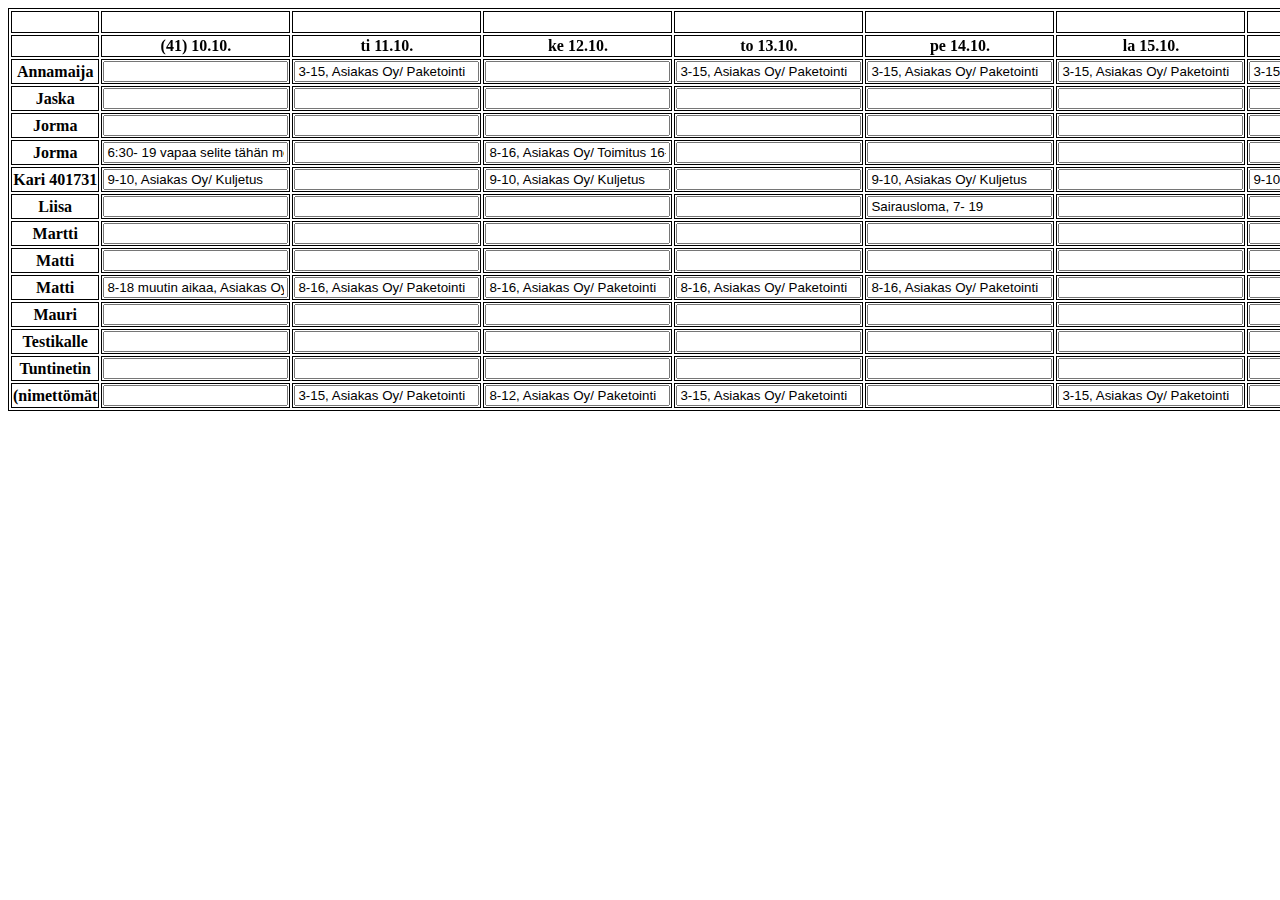
<file: src/main/webapp/index.html>
<html xmlns:wicket="http://wicket.apache.org/dtds.data/wicket-xhtml1.4-strict.dtd"><head><meta http-equiv="Content-Type" content="text/html; charset=UTF-8">
	<title>Freeze Pane with Wicket</title>
	<link href="style.css" rel="stylesheet">
</head>

<body>
	<table>
		<thead class="stickytop">
			<tr wicket:id="tablehead">
				<th wicket:id="topheader"></th><th wicket:id="topheader"></th><th wicket:id="topheader"></th><th wicket:id="topheader"></th><th wicket:id="topheader"></th><th wicket:id="topheader"></th><th wicket:id="topheader"></th><th wicket:id="topheader"></th><th wicket:id="topheader">vko41
yht.</th><th wicket:id="topheader">Suun.</th><th wicket:id="topheader">Ero</th><th wicket:id="topheader">Jakso</th>
			</tr><tr wicket:id="tablehead">
				<th wicket:id="topheader"></th><th wicket:id="topheader">(41) 10.10.</th><th wicket:id="topheader">ti 11.10.</th><th wicket:id="topheader">ke 12.10.</th><th wicket:id="topheader">to 13.10.</th><th wicket:id="topheader">pe 14.10.</th><th wicket:id="topheader">la 15.10.</th><th wicket:id="topheader">su 16.10.</th><th wicket:id="topheader"></th><th wicket:id="topheader"></th><th wicket:id="topheader"></th><th wicket:id="topheader"></th>
			</tr>
		</thead>
		<tbody>
			<tr wicket:id="tablebody">
				<th wicket:id="leftheader">Annamaija</th>
				<td wicket:id="cellcontainer">
					<input wicket:id="cell" type="text" value="" name="tablebody:2:cellcontainer:1:cell">
				</td><td wicket:id="cellcontainer">
					<input wicket:id="cell" type="text" value="3-15, Asiakas Oy/ Paketointi" name="tablebody:2:cellcontainer:2:cell">
				</td><td wicket:id="cellcontainer">
					<input wicket:id="cell" type="text" value="" name="tablebody:2:cellcontainer:3:cell">
				</td><td wicket:id="cellcontainer">
					<input wicket:id="cell" type="text" value="3-15, Asiakas Oy/ Paketointi" name="tablebody:2:cellcontainer:4:cell">
				</td><td wicket:id="cellcontainer">
					<input wicket:id="cell" type="text" value="3-15, Asiakas Oy/ Paketointi" name="tablebody:2:cellcontainer:5:cell">
				</td><td wicket:id="cellcontainer">
					<input wicket:id="cell" type="text" value="3-15, Asiakas Oy/ Paketointi" name="tablebody:2:cellcontainer:6:cell">
				</td><td wicket:id="cellcontainer">
					<input wicket:id="cell" type="text" value="3-15, Asiakas Oy/ Paketointi" name="tablebody:2:cellcontainer:7:cell">
				</td><td wicket:id="cellcontainer">
					<input wicket:id="cell" type="text" value="36" name="tablebody:2:cellcontainer:8:cell">
				</td><td wicket:id="cellcontainer">
					<input wicket:id="cell" type="text" value="60" name="tablebody:2:cellcontainer:9:cell">
				</td><td wicket:id="cellcontainer">
					<input wicket:id="cell" type="text" value="-24" name="tablebody:2:cellcontainer:10:cell">
				</td><td wicket:id="cellcontainer">
					<input wicket:id="cell" type="text" value="36" name="tablebody:2:cellcontainer:11:cell">
				</td>
			</tr><tr wicket:id="tablebody">
				<th wicket:id="leftheader">Jaska</th>
				<td wicket:id="cellcontainer">
					<input wicket:id="cell" type="text" value="" name="tablebody:3:cellcontainer:1:cell">
				</td><td wicket:id="cellcontainer">
					<input wicket:id="cell" type="text" value="" name="tablebody:3:cellcontainer:2:cell">
				</td><td wicket:id="cellcontainer">
					<input wicket:id="cell" type="text" value="" name="tablebody:3:cellcontainer:3:cell">
				</td><td wicket:id="cellcontainer">
					<input wicket:id="cell" type="text" value="" name="tablebody:3:cellcontainer:4:cell">
				</td><td wicket:id="cellcontainer">
					<input wicket:id="cell" type="text" value="" name="tablebody:3:cellcontainer:5:cell">
				</td><td wicket:id="cellcontainer">
					<input wicket:id="cell" type="text" value="" name="tablebody:3:cellcontainer:6:cell">
				</td><td wicket:id="cellcontainer">
					<input wicket:id="cell" type="text" value="" name="tablebody:3:cellcontainer:7:cell">
				</td><td wicket:id="cellcontainer">
					<input wicket:id="cell" type="text" value="" name="tablebody:3:cellcontainer:8:cell">
				</td><td wicket:id="cellcontainer">
					<input wicket:id="cell" type="text" value="" name="tablebody:3:cellcontainer:9:cell">
				</td><td wicket:id="cellcontainer">
					<input wicket:id="cell" type="text" value="0" name="tablebody:3:cellcontainer:10:cell">
				</td><td wicket:id="cellcontainer">
					<input wicket:id="cell" type="text" value="" name="tablebody:3:cellcontainer:11:cell">
				</td>
			</tr><tr wicket:id="tablebody">
				<th wicket:id="leftheader">Jorma</th>
				<td wicket:id="cellcontainer">
					<input wicket:id="cell" type="text" value="" name="tablebody:4:cellcontainer:1:cell">
				</td><td wicket:id="cellcontainer">
					<input wicket:id="cell" type="text" value="" name="tablebody:4:cellcontainer:2:cell">
				</td><td wicket:id="cellcontainer">
					<input wicket:id="cell" type="text" value="" name="tablebody:4:cellcontainer:3:cell">
				</td><td wicket:id="cellcontainer">
					<input wicket:id="cell" type="text" value="" name="tablebody:4:cellcontainer:4:cell">
				</td><td wicket:id="cellcontainer">
					<input wicket:id="cell" type="text" value="" name="tablebody:4:cellcontainer:5:cell">
				</td><td wicket:id="cellcontainer">
					<input wicket:id="cell" type="text" value="" name="tablebody:4:cellcontainer:6:cell">
				</td><td wicket:id="cellcontainer">
					<input wicket:id="cell" type="text" value="" name="tablebody:4:cellcontainer:7:cell">
				</td><td wicket:id="cellcontainer">
					<input wicket:id="cell" type="text" value="" name="tablebody:4:cellcontainer:8:cell">
				</td><td wicket:id="cellcontainer">
					<input wicket:id="cell" type="text" value="" name="tablebody:4:cellcontainer:9:cell">
				</td><td wicket:id="cellcontainer">
					<input wicket:id="cell" type="text" value="0" name="tablebody:4:cellcontainer:10:cell">
				</td><td wicket:id="cellcontainer">
					<input wicket:id="cell" type="text" value="" name="tablebody:4:cellcontainer:11:cell">
				</td>
			</tr><tr wicket:id="tablebody">
				<th wicket:id="leftheader">Jorma</th>
				<td wicket:id="cellcontainer">
					<input wicket:id="cell" type="text" value="6:30- 19 vapaa selite tähän menee laskulle, Asiakas Oy/ Kuljetus" name="tablebody:5:cellcontainer:1:cell">
				</td><td wicket:id="cellcontainer">
					<input wicket:id="cell" type="text" value="" name="tablebody:5:cellcontainer:2:cell">
				</td><td wicket:id="cellcontainer">
					<input wicket:id="cell" type="text" value="8-16, Asiakas Oy/ Toimitus 16- 21.15, Asiakas Oy/ Paketointi" name="tablebody:5:cellcontainer:3:cell">
				</td><td wicket:id="cellcontainer">
					<input wicket:id="cell" type="text" value="" name="tablebody:5:cellcontainer:4:cell">
				</td><td wicket:id="cellcontainer">
					<input wicket:id="cell" type="text" value="" name="tablebody:5:cellcontainer:5:cell">
				</td><td wicket:id="cellcontainer">
					<input wicket:id="cell" type="text" value="" name="tablebody:5:cellcontainer:6:cell">
				</td><td wicket:id="cellcontainer">
					<input wicket:id="cell" type="text" value="" name="tablebody:5:cellcontainer:7:cell">
				</td><td wicket:id="cellcontainer">
					<input wicket:id="cell" type="text" value="25,75" name="tablebody:5:cellcontainer:8:cell">
				</td><td wicket:id="cellcontainer">
					<input wicket:id="cell" type="text" value="8" name="tablebody:5:cellcontainer:9:cell">
				</td><td wicket:id="cellcontainer">
					<input wicket:id="cell" type="text" value="17,75" name="tablebody:5:cellcontainer:10:cell">
				</td><td wicket:id="cellcontainer">
					<input wicket:id="cell" type="text" value="25,75" name="tablebody:5:cellcontainer:11:cell">
				</td>
			</tr><tr wicket:id="tablebody">
				<th wicket:id="leftheader">Kari 401731</th>
				<td wicket:id="cellcontainer">
					<input wicket:id="cell" type="text" value="9-10, Asiakas Oy/ Kuljetus" name="tablebody:6:cellcontainer:1:cell">
				</td><td wicket:id="cellcontainer">
					<input wicket:id="cell" type="text" value="" name="tablebody:6:cellcontainer:2:cell">
				</td><td wicket:id="cellcontainer">
					<input wicket:id="cell" type="text" value="9-10, Asiakas Oy/ Kuljetus" name="tablebody:6:cellcontainer:3:cell">
				</td><td wicket:id="cellcontainer">
					<input wicket:id="cell" type="text" value="" name="tablebody:6:cellcontainer:4:cell">
				</td><td wicket:id="cellcontainer">
					<input wicket:id="cell" type="text" value="9-10, Asiakas Oy/ Kuljetus" name="tablebody:6:cellcontainer:5:cell">
				</td><td wicket:id="cellcontainer">
					<input wicket:id="cell" type="text" value="" name="tablebody:6:cellcontainer:6:cell">
				</td><td wicket:id="cellcontainer">
					<input wicket:id="cell" type="text" value="9-10, Asiakas Oy/ Kuljetus" name="tablebody:6:cellcontainer:7:cell">
				</td><td wicket:id="cellcontainer">
					<input wicket:id="cell" type="text" value="4" name="tablebody:6:cellcontainer:8:cell">
				</td><td wicket:id="cellcontainer">
					<input wicket:id="cell" type="text" value="4" name="tablebody:6:cellcontainer:9:cell">
				</td><td wicket:id="cellcontainer">
					<input wicket:id="cell" type="text" value="0" name="tablebody:6:cellcontainer:10:cell">
				</td><td wicket:id="cellcontainer">
					<input wicket:id="cell" type="text" value="4" name="tablebody:6:cellcontainer:11:cell">
				</td>
			</tr><tr wicket:id="tablebody">
				<th wicket:id="leftheader">Liisa</th>
				<td wicket:id="cellcontainer">
					<input wicket:id="cell" type="text" value="" name="tablebody:7:cellcontainer:1:cell">
				</td><td wicket:id="cellcontainer">
					<input wicket:id="cell" type="text" value="" name="tablebody:7:cellcontainer:2:cell">
				</td><td wicket:id="cellcontainer">
					<input wicket:id="cell" type="text" value="" name="tablebody:7:cellcontainer:3:cell">
				</td><td wicket:id="cellcontainer">
					<input wicket:id="cell" type="text" value="" name="tablebody:7:cellcontainer:4:cell">
				</td><td wicket:id="cellcontainer">
					<input wicket:id="cell" type="text" value="Sairausloma, 7- 19" name="tablebody:7:cellcontainer:5:cell">
				</td><td wicket:id="cellcontainer">
					<input wicket:id="cell" type="text" value="" name="tablebody:7:cellcontainer:6:cell">
				</td><td wicket:id="cellcontainer">
					<input wicket:id="cell" type="text" value="" name="tablebody:7:cellcontainer:7:cell">
				</td><td wicket:id="cellcontainer">
					<input wicket:id="cell" type="text" value="" name="tablebody:7:cellcontainer:8:cell">
				</td><td wicket:id="cellcontainer">
					<input wicket:id="cell" type="text" value="" name="tablebody:7:cellcontainer:9:cell">
				</td><td wicket:id="cellcontainer">
					<input wicket:id="cell" type="text" value="0" name="tablebody:7:cellcontainer:10:cell">
				</td><td wicket:id="cellcontainer">
					<input wicket:id="cell" type="text" value="" name="tablebody:7:cellcontainer:11:cell">
				</td>
			</tr><tr wicket:id="tablebody">
				<th wicket:id="leftheader">Martti</th>
				<td wicket:id="cellcontainer">
					<input wicket:id="cell" type="text" value="" name="tablebody:8:cellcontainer:1:cell">
				</td><td wicket:id="cellcontainer">
					<input wicket:id="cell" type="text" value="" name="tablebody:8:cellcontainer:2:cell">
				</td><td wicket:id="cellcontainer">
					<input wicket:id="cell" type="text" value="" name="tablebody:8:cellcontainer:3:cell">
				</td><td wicket:id="cellcontainer">
					<input wicket:id="cell" type="text" value="" name="tablebody:8:cellcontainer:4:cell">
				</td><td wicket:id="cellcontainer">
					<input wicket:id="cell" type="text" value="" name="tablebody:8:cellcontainer:5:cell">
				</td><td wicket:id="cellcontainer">
					<input wicket:id="cell" type="text" value="" name="tablebody:8:cellcontainer:6:cell">
				</td><td wicket:id="cellcontainer">
					<input wicket:id="cell" type="text" value="" name="tablebody:8:cellcontainer:7:cell">
				</td><td wicket:id="cellcontainer">
					<input wicket:id="cell" type="text" value="" name="tablebody:8:cellcontainer:8:cell">
				</td><td wicket:id="cellcontainer">
					<input wicket:id="cell" type="text" value="" name="tablebody:8:cellcontainer:9:cell">
				</td><td wicket:id="cellcontainer">
					<input wicket:id="cell" type="text" value="0" name="tablebody:8:cellcontainer:10:cell">
				</td><td wicket:id="cellcontainer">
					<input wicket:id="cell" type="text" value="" name="tablebody:8:cellcontainer:11:cell">
				</td>
			</tr><tr wicket:id="tablebody">
				<th wicket:id="leftheader">Matti</th>
				<td wicket:id="cellcontainer">
					<input wicket:id="cell" type="text" value="" name="tablebody:9:cellcontainer:1:cell">
				</td><td wicket:id="cellcontainer">
					<input wicket:id="cell" type="text" value="" name="tablebody:9:cellcontainer:2:cell">
				</td><td wicket:id="cellcontainer">
					<input wicket:id="cell" type="text" value="" name="tablebody:9:cellcontainer:3:cell">
				</td><td wicket:id="cellcontainer">
					<input wicket:id="cell" type="text" value="" name="tablebody:9:cellcontainer:4:cell">
				</td><td wicket:id="cellcontainer">
					<input wicket:id="cell" type="text" value="" name="tablebody:9:cellcontainer:5:cell">
				</td><td wicket:id="cellcontainer">
					<input wicket:id="cell" type="text" value="" name="tablebody:9:cellcontainer:6:cell">
				</td><td wicket:id="cellcontainer">
					<input wicket:id="cell" type="text" value="" name="tablebody:9:cellcontainer:7:cell">
				</td><td wicket:id="cellcontainer">
					<input wicket:id="cell" type="text" value="" name="tablebody:9:cellcontainer:8:cell">
				</td><td wicket:id="cellcontainer">
					<input wicket:id="cell" type="text" value="" name="tablebody:9:cellcontainer:9:cell">
				</td><td wicket:id="cellcontainer">
					<input wicket:id="cell" type="text" value="0" name="tablebody:9:cellcontainer:10:cell">
				</td><td wicket:id="cellcontainer">
					<input wicket:id="cell" type="text" value="" name="tablebody:9:cellcontainer:11:cell">
				</td>
			</tr><tr wicket:id="tablebody">
				<th wicket:id="leftheader">Matti</th>
				<td wicket:id="cellcontainer">
					<input wicket:id="cell" type="text" value="8-18 muutin aikaa, Asiakas Oy/ Paketointi 18- 18,30, Asiakas Oy/ Toimitus" name="tablebody:10:cellcontainer:1:cell">
				</td><td wicket:id="cellcontainer">
					<input wicket:id="cell" type="text" value="8-16, Asiakas Oy/ Paketointi" name="tablebody:10:cellcontainer:2:cell">
				</td><td wicket:id="cellcontainer">
					<input wicket:id="cell" type="text" value="8-16, Asiakas Oy/ Paketointi" name="tablebody:10:cellcontainer:3:cell">
				</td><td wicket:id="cellcontainer">
					<input wicket:id="cell" type="text" value="8-16, Asiakas Oy/ Paketointi" name="tablebody:10:cellcontainer:4:cell">
				</td><td wicket:id="cellcontainer">
					<input wicket:id="cell" type="text" value="8-16, Asiakas Oy/ Paketointi" name="tablebody:10:cellcontainer:5:cell">
				</td><td wicket:id="cellcontainer">
					<input wicket:id="cell" type="text" value="" name="tablebody:10:cellcontainer:6:cell">
				</td><td wicket:id="cellcontainer">
					<input wicket:id="cell" type="text" value="" name="tablebody:10:cellcontainer:7:cell">
				</td><td wicket:id="cellcontainer">
					<input wicket:id="cell" type="text" value="42,5" name="tablebody:10:cellcontainer:8:cell">
				</td><td wicket:id="cellcontainer">
					<input wicket:id="cell" type="text" value="42" name="tablebody:10:cellcontainer:9:cell">
				</td><td wicket:id="cellcontainer">
					<input wicket:id="cell" type="text" value="0,5" name="tablebody:10:cellcontainer:10:cell">
				</td><td wicket:id="cellcontainer">
					<input wicket:id="cell" type="text" value="42,5" name="tablebody:10:cellcontainer:11:cell">
				</td>
			</tr><tr wicket:id="tablebody">
				<th wicket:id="leftheader">Mauri</th>
				<td wicket:id="cellcontainer">
					<input wicket:id="cell" type="text" value="" name="tablebody:11:cellcontainer:1:cell">
				</td><td wicket:id="cellcontainer">
					<input wicket:id="cell" type="text" value="" name="tablebody:11:cellcontainer:2:cell">
				</td><td wicket:id="cellcontainer">
					<input wicket:id="cell" type="text" value="" name="tablebody:11:cellcontainer:3:cell">
				</td><td wicket:id="cellcontainer">
					<input wicket:id="cell" type="text" value="" name="tablebody:11:cellcontainer:4:cell">
				</td><td wicket:id="cellcontainer">
					<input wicket:id="cell" type="text" value="" name="tablebody:11:cellcontainer:5:cell">
				</td><td wicket:id="cellcontainer">
					<input wicket:id="cell" type="text" value="" name="tablebody:11:cellcontainer:6:cell">
				</td><td wicket:id="cellcontainer">
					<input wicket:id="cell" type="text" value="" name="tablebody:11:cellcontainer:7:cell">
				</td><td wicket:id="cellcontainer">
					<input wicket:id="cell" type="text" value="" name="tablebody:11:cellcontainer:8:cell">
				</td><td wicket:id="cellcontainer">
					<input wicket:id="cell" type="text" value="" name="tablebody:11:cellcontainer:9:cell">
				</td><td wicket:id="cellcontainer">
					<input wicket:id="cell" type="text" value="0" name="tablebody:11:cellcontainer:10:cell">
				</td><td wicket:id="cellcontainer">
					<input wicket:id="cell" type="text" value="" name="tablebody:11:cellcontainer:11:cell">
				</td>
			</tr><tr wicket:id="tablebody">
				<th wicket:id="leftheader">Testikalle</th>
				<td wicket:id="cellcontainer">
					<input wicket:id="cell" type="text" value="" name="tablebody:12:cellcontainer:1:cell">
				</td><td wicket:id="cellcontainer">
					<input wicket:id="cell" type="text" value="" name="tablebody:12:cellcontainer:2:cell">
				</td><td wicket:id="cellcontainer">
					<input wicket:id="cell" type="text" value="" name="tablebody:12:cellcontainer:3:cell">
				</td><td wicket:id="cellcontainer">
					<input wicket:id="cell" type="text" value="" name="tablebody:12:cellcontainer:4:cell">
				</td><td wicket:id="cellcontainer">
					<input wicket:id="cell" type="text" value="" name="tablebody:12:cellcontainer:5:cell">
				</td><td wicket:id="cellcontainer">
					<input wicket:id="cell" type="text" value="" name="tablebody:12:cellcontainer:6:cell">
				</td><td wicket:id="cellcontainer">
					<input wicket:id="cell" type="text" value="" name="tablebody:12:cellcontainer:7:cell">
				</td><td wicket:id="cellcontainer">
					<input wicket:id="cell" type="text" value="" name="tablebody:12:cellcontainer:8:cell">
				</td><td wicket:id="cellcontainer">
					<input wicket:id="cell" type="text" value="" name="tablebody:12:cellcontainer:9:cell">
				</td><td wicket:id="cellcontainer">
					<input wicket:id="cell" type="text" value="0" name="tablebody:12:cellcontainer:10:cell">
				</td><td wicket:id="cellcontainer">
					<input wicket:id="cell" type="text" value="" name="tablebody:12:cellcontainer:11:cell">
				</td>
			</tr><tr wicket:id="tablebody">
				<th wicket:id="leftheader">Tuntinetin</th>
				<td wicket:id="cellcontainer">
					<input wicket:id="cell" type="text" value="" name="tablebody:13:cellcontainer:1:cell">
				</td><td wicket:id="cellcontainer">
					<input wicket:id="cell" type="text" value="" name="tablebody:13:cellcontainer:2:cell">
				</td><td wicket:id="cellcontainer">
					<input wicket:id="cell" type="text" value="" name="tablebody:13:cellcontainer:3:cell">
				</td><td wicket:id="cellcontainer">
					<input wicket:id="cell" type="text" value="" name="tablebody:13:cellcontainer:4:cell">
				</td><td wicket:id="cellcontainer">
					<input wicket:id="cell" type="text" value="" name="tablebody:13:cellcontainer:5:cell">
				</td><td wicket:id="cellcontainer">
					<input wicket:id="cell" type="text" value="" name="tablebody:13:cellcontainer:6:cell">
				</td><td wicket:id="cellcontainer">
					<input wicket:id="cell" type="text" value="" name="tablebody:13:cellcontainer:7:cell">
				</td><td wicket:id="cellcontainer">
					<input wicket:id="cell" type="text" value="" name="tablebody:13:cellcontainer:8:cell">
				</td><td wicket:id="cellcontainer">
					<input wicket:id="cell" type="text" value="" name="tablebody:13:cellcontainer:9:cell">
				</td><td wicket:id="cellcontainer">
					<input wicket:id="cell" type="text" value="0" name="tablebody:13:cellcontainer:10:cell">
				</td><td wicket:id="cellcontainer">
					<input wicket:id="cell" type="text" value="" name="tablebody:13:cellcontainer:11:cell">
				</td>
			</tr><tr wicket:id="tablebody">
				<th wicket:id="leftheader">(nimettömät</th>
				<td wicket:id="cellcontainer">
					<input wicket:id="cell" type="text" value="" name="tablebody:14:cellcontainer:1:cell">
				</td><td wicket:id="cellcontainer">
					<input wicket:id="cell" type="text" value="3-15, Asiakas Oy/ Paketointi" name="tablebody:14:cellcontainer:2:cell">
				</td><td wicket:id="cellcontainer">
					<input wicket:id="cell" type="text" value="8-12, Asiakas Oy/ Paketointi" name="tablebody:14:cellcontainer:3:cell">
				</td><td wicket:id="cellcontainer">
					<input wicket:id="cell" type="text" value="3-15, Asiakas Oy/ Paketointi" name="tablebody:14:cellcontainer:4:cell">
				</td><td wicket:id="cellcontainer">
					<input wicket:id="cell" type="text" value="" name="tablebody:14:cellcontainer:5:cell">
				</td><td wicket:id="cellcontainer">
					<input wicket:id="cell" type="text" value="3-15, Asiakas Oy/ Paketointi" name="tablebody:14:cellcontainer:6:cell">
				</td><td wicket:id="cellcontainer">
					<input wicket:id="cell" type="text" value="" name="tablebody:14:cellcontainer:7:cell">
				</td><td wicket:id="cellcontainer">
					<input wicket:id="cell" type="text" value="" name="tablebody:14:cellcontainer:8:cell">
				</td><td wicket:id="cellcontainer">
					<input wicket:id="cell" type="text" value="40" name="tablebody:14:cellcontainer:9:cell">
				</td><td wicket:id="cellcontainer">
					<input wicket:id="cell" type="text" value="−40" name="tablebody:14:cellcontainer:10:cell">
				</td><td wicket:id="cellcontainer">
					<input wicket:id="cell" type="text" value="" name="tablebody:14:cellcontainer:11:cell">
				</td>
			</tr>
		</tbody>
	</table>


</body></html>
</file>
<file: src/main/webapp/style.css>
.laptop {
	width: 800px;
	height: 600px;
	border: 1px solid black;
	overflow: scroll;
}

.mobile {
	width: 480px;
	height: 800px;
	border: 1px solid black;
	overflow: scroll;
}

.editarea {
	max-width: 75%;
	position: sticky;
	top: 10px;
	left: 0;
	z-index: 5
}

table,
th,
td {
	background: white;
	border: 1px solid black;
}

table {
	position: sticky;
	top: 0;
}

thead {
	position: sticky;
	top: 0;
	z-index: 2;
}

thead :first-child {
	background: white;

	z-index: 4;
}

th {
	background: white;
}

thead tr> :first-child {
	position: sticky;
	left: 0;
	top: 0;
	z-index: 3;
}

tbody tr>th {
	position: sticky;
	left: 0;
	z-index: 1;

}
</file>
